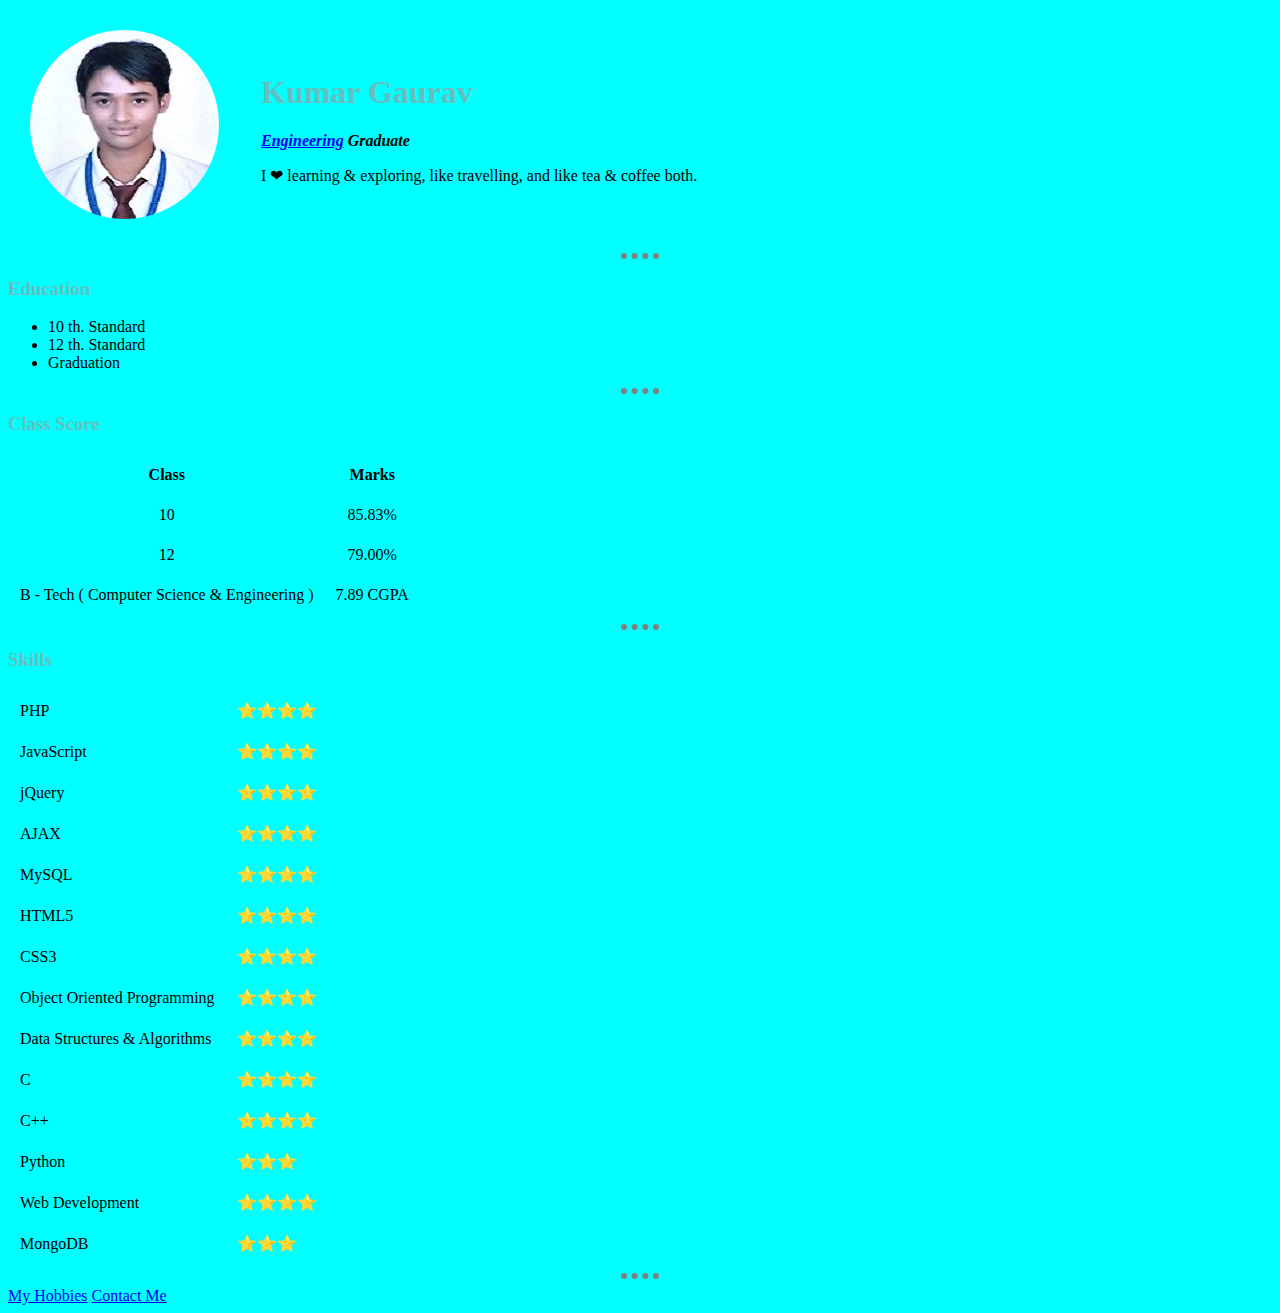
<file: index.html>
<!DOCTYPE html>
<html lang="en" dir="ltr">

<head>
  <meta charset="utf-8">
  <title>Gaurav's Personal Site</title>
  <link rel="stylesheet" href="css/styles.css">
</head>

<body>
  <table cellpadding="20">
    <tr>
      <td><img src="images\gauravphotocrop.png" alt="Gaurav Local Picture"></td>
      <td>
        <h1>Kumar Gaurav</h1>
        <p><em><strong><a href="https://en.wikipedia.org/wiki/Engineering_education">Engineering</a> Graduate</strong></em></p>
        <p>I ❤ learning & exploring, like travelling, and like tea & coffee both.</p>
      </td>
    </tr>
  </table>
  <hr>
  <h3>Education</h3>
  <ul>
    <li>10 th. Standard</li>
    <li>12 th. Standard</li>
    <li>Graduation</li>
  </ul>
  <hr>
  <h3>Class Score</h3>
  <table cellpadding="10">
    <thead>
      <tr>
        <th>Class</th>
        <th>Marks</th>
      </tr>
    </thead>
    <tbody class="text-center">
      <tr>
        <td>10</td>
        <td>85.83%</td>
      </tr>
      <tr>
        <td>12</td>
        <td>79.00%</td>
      </tr>
      <tr>
        <td>B - Tech ( Computer Science & Engineering )</td>
        <td>7.89 CGPA</td>
      </tr>
    </tbody>
  </table>
  <hr>
  <h3>Skills</h3>
  <table cellpadding="10">
    <tbody>
      <tr>
        <td>PHP</td>
        <td>⭐⭐⭐⭐</td>
      </tr>
      <tr>
        <td>JavaScript</td>
        <td>⭐⭐⭐⭐</td>
      </tr>
      <tr>
        <td>jQuery</td>
        <td>⭐⭐⭐⭐</td>
      </tr>
      <tr>
        <td>AJAX</td>
        <td>⭐⭐⭐⭐</td>
      </tr>
      <tr>
        <td>MySQL</td>
        <td>⭐⭐⭐⭐</td>
      </tr>
      <tr>
        <td>HTML5</td>
        <td>⭐⭐⭐⭐</td>
      </tr>
      <tr>
        <td>CSS3</td>
        <td>⭐⭐⭐⭐</td>
      </tr>
      <tr>
        <td>Object Oriented Programming</td>
        <td>⭐⭐⭐⭐</td>
      </tr>
      <tr>
        <td>Data Structures & Algorithms</td>
        <td>⭐⭐⭐⭐</td>
      </tr>
      <tr>
        <td>C</td>
        <td>⭐⭐⭐⭐</td>
      </tr>
      <tr>
        <td>C++</td>
        <td>⭐⭐⭐⭐</td>
      </tr>
      <tr>
        <td>Python</td>
        <td>⭐⭐⭐</td>
      </tr>
      <tr>
        <td>Web Development</td>
        <td>⭐⭐⭐⭐</td>
      </tr>
      <tr>
        <td>MongoDB</td>
        <td>⭐⭐⭐</td>
      </tr>
    </tbody>
  </table>
  <hr>
  <a href="hobbies.html">My Hobbies</a>
  <a href="contact.html">Contact Me</a>
</body>

</html>
</file>
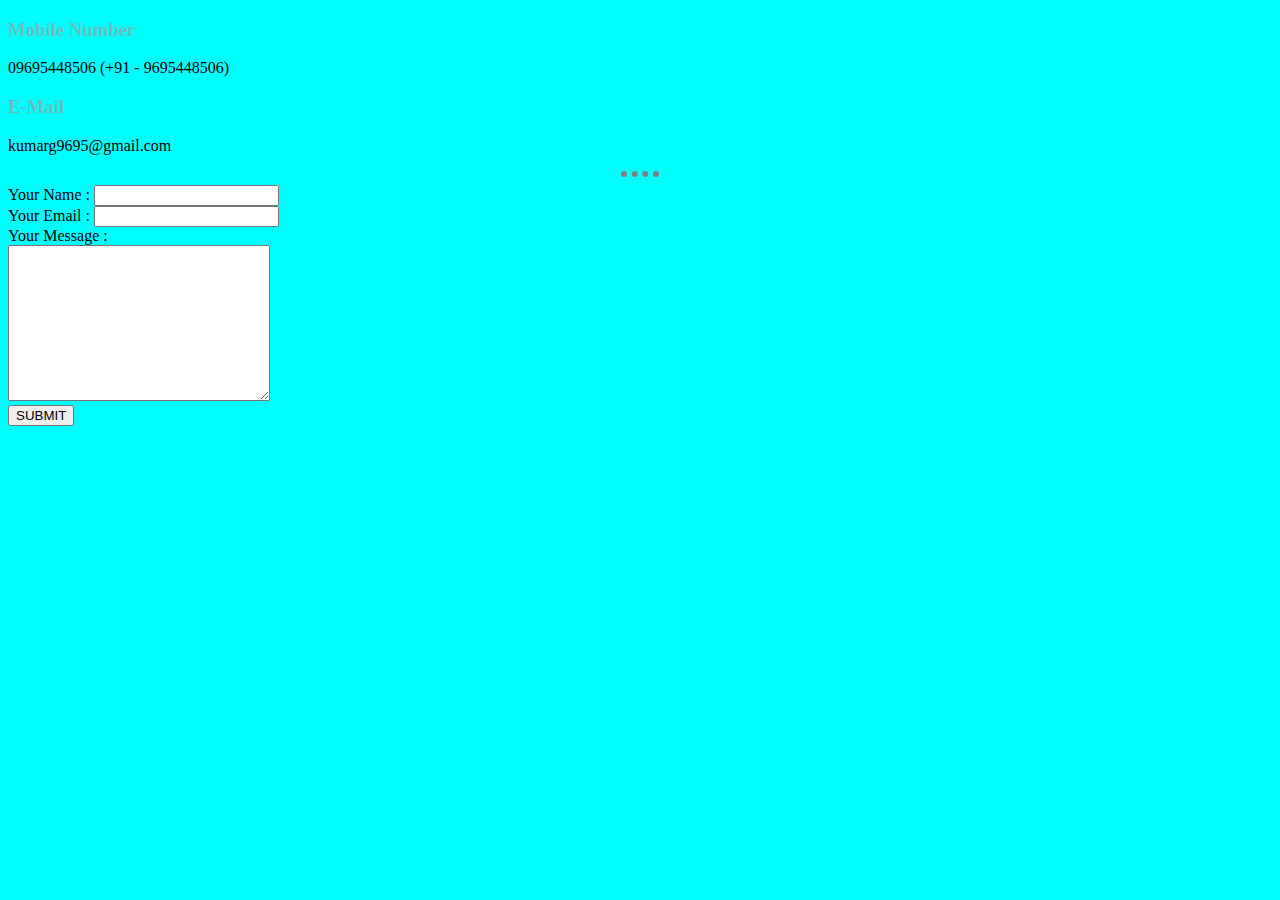
<file: contact.html>
<!DOCTYPE html>
<html lang="en" dir="ltr">
  <head>
    <meta charset="utf-8">
    <title>Contact Me</title>
    <link rel="stylesheet" href="css/styles.css">
  </head>
  <body>
    <h3><strong>Mobile Number</strong></h3>
    <p>09695448506 (+91 - 9695448506)</p>
    <h3><strong>E-Mail</strong></h3>
    <p>kumarg9695@gmail.com</p>
    <hr>
    <form action="mailto:k9521746581@gmail.com" method="post" enctype="text/plain">
      <label>Your Name :</label>
      <input type="text" name="yourName" value=""><br>
      <label>Your Email :</label>
      <input type="email" name="yourEmail" value=""><br>
      <label>Your Message :</label><br>
      <textarea name="yourMessage" rows="10" cols="30"></textarea><br>
      <input type="submit" value="SUBMIT">
    </form>
  </body>
</html>
</file>
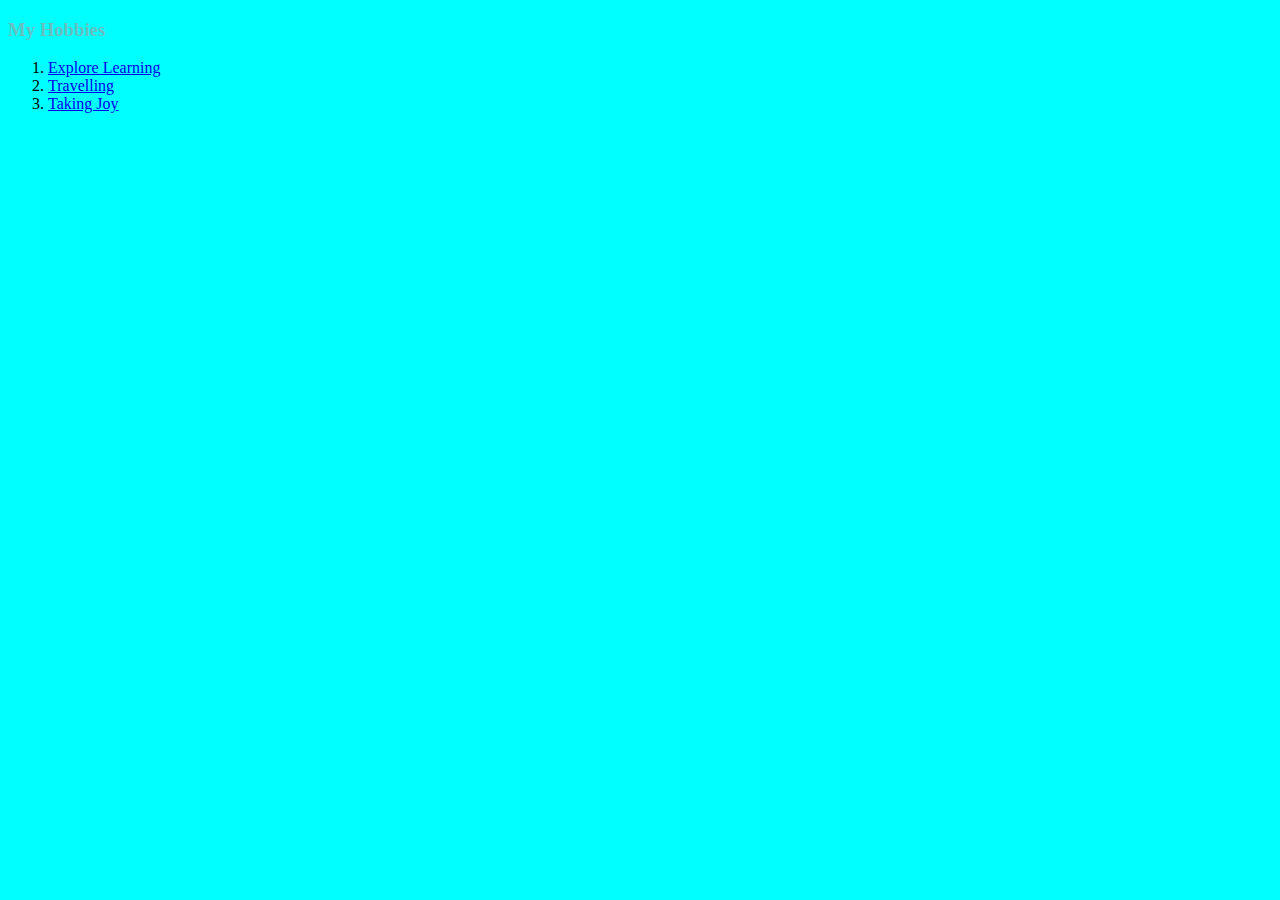
<file: hobbies.html>
<!DOCTYPE html>
<html lang="en" dir="ltr">
  <head>
    <meta charset="utf-8">
    <title>My Hobbies</title>
    <link rel="stylesheet" href="css/styles.css">
  </head>
  <body>
    <h3>My Hobbies</h3>
    <ol>
      <li><a href="https://en.wikipedia.org/wiki/Explore_Learning">Explore Learning</a></li>
      <li><a href="https://en.wikipedia.org/wiki/Travel">Travelling</a></li>
      <li><a href="https://en.wikipedia.org/wiki/Happiness">Taking Joy</a></li>
    </ol>
  </body>
</html>
</file>
<file: css/styles.css>
body {
    /* background-Color: #EAF6F6; */
    background-color: aqua;
}
hr {
    border-style: none;
    border-top-style: dotted;
    border-color: grey;
    border-width: 6px;
    width: 3%;
}
h1, h3 {
    color: #66BFBF;
}
.text-center {
    text-align: center;
}
</file>
